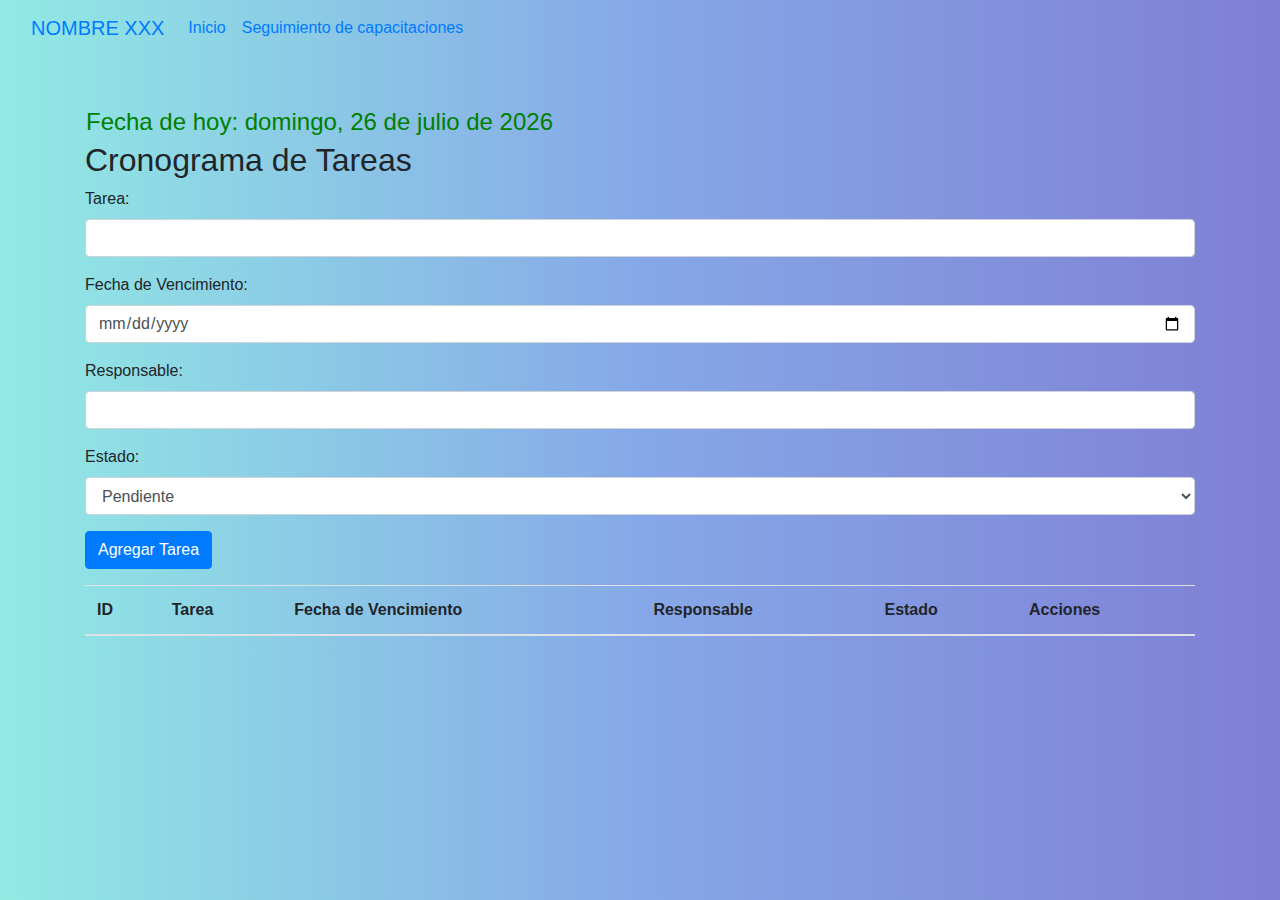
<file: frontend/cronograma.html>
<!DOCTYPE html>
<html lang="es">
<head>
    <meta charset="UTF-8">
    <meta name="viewport" content="width=device-width, initial-scale=1.0">
    <title>Cronograma de Tareas</title>
    <link rel="stylesheet" href="css/cronograma.css">
    <!-- Vincula la hoja de estilos de Bootstrap -->
    <link rel="stylesheet" href="https://stackpath.bootstrapcdn.com/bootstrap/4.5.2/css/bootstrap.min.css">
</head>
<body>
    

<!-- Barra de navegación (navbar) -->
<nav class="navbar navbar-expand-lg bg-body-tertiary">
    <div class="container-fluid">
      <a class="navbar-brand" href="#">NOMBRE XXX</a>
      <button class="navbar-toggler" type="button" data-bs-toggle="collapse" data-bs-target="#navbarNavAltMarkup" aria-controls="navbarNavAltMarkup" aria-expanded="false" aria-label="Toggle navigation">
        <span class="navbar-toggler-icon"></span>
      </button>
      <div class="collapse navbar-collapse" id="navbarNavAltMarkup">
        <div class="navbar-nav">
          <a class="nav-link active" aria-current="page" href="../index.html">Inicio</a>
        </div>
        <div class="navbar-nav">
            <a class="nav-link active" aria-current="page" href="seguimientocap.html">Seguimiento de capacitaciones</a>
        </div>


      </div>
    </div>
  </nav>

<div class="container mt-5">
    <p id="fechahoy"></p>
    <h2>Cronograma de Tareas</h2>

    <form id="formularioTarea">
        <div class="form-group">
            <label for="tarea">Tarea:</label>
            <input type="text" class="form-control" id="tarea" required>
        </div>

        <div class="form-group">
            <label for="fechaVencimiento">Fecha de Vencimiento:</label>
            <input type="date" class="form-control" id="fechaVencimiento" required>
        </div>

        <div class="form-group">
            <label for="responsable">Responsable:</label>
            <input type="text" class="form-control" id="responsable" required>
        </div>

        <div class="form-group">
            <label for="estado">Estado:</label>
            <select class="form-control" id="estado" required>
                <option value="pendiente">Pendiente</option>
                <option value="enProceso">En Proceso</option>
                <option value="completa">Completa</option>
            </select>
        </div>

        <button type="button" class="btn btn-primary" onclick="agregarTarea()">Agregar Tarea</button>
    </form>
    <div class="table-responsive">
        <table class="table mt-3">
            <thead>
                <tr>
                    <th>ID</th>
                    <th>Tarea</th>
                    <th>Fecha de Vencimiento</th>
                    <th>Responsable</th>
                    <th>Estado</th>
                    <th>Acciones</th>
                </tr>
            </thead>
            <tbody id="listaTareas">
                <!-- Aquí se mostrarán las tareas agregadas -->
            </tbody>
        </table>
           
       
    </div>
    <tbody id="listaTareas">
            <!-- Aquí se mostrarán las tareas agregadas -->
    </tbody>
    
</div>


<!-- Vincula los scripts de Bootstrap y jQuery (necesario para algunas funcionalidades de Bootstrap) -->
<script src="https://code.jquery.com/jquery-3.5.1.slim.min.js"></script>
<script src="https://cdn.jsdelivr.net/npm/@popperjs/core@2.11.6/dist/umd/popper.min.js"></script>
<script src="https://stackpath.bootstrapcdn.com/bootstrap/4.5.2/js/bootstrap.min.js"></script>

<!-- Vincula el archivo de script externo -->
<script src="js/cronograma.js"></script>

</body>
</html>
</file>
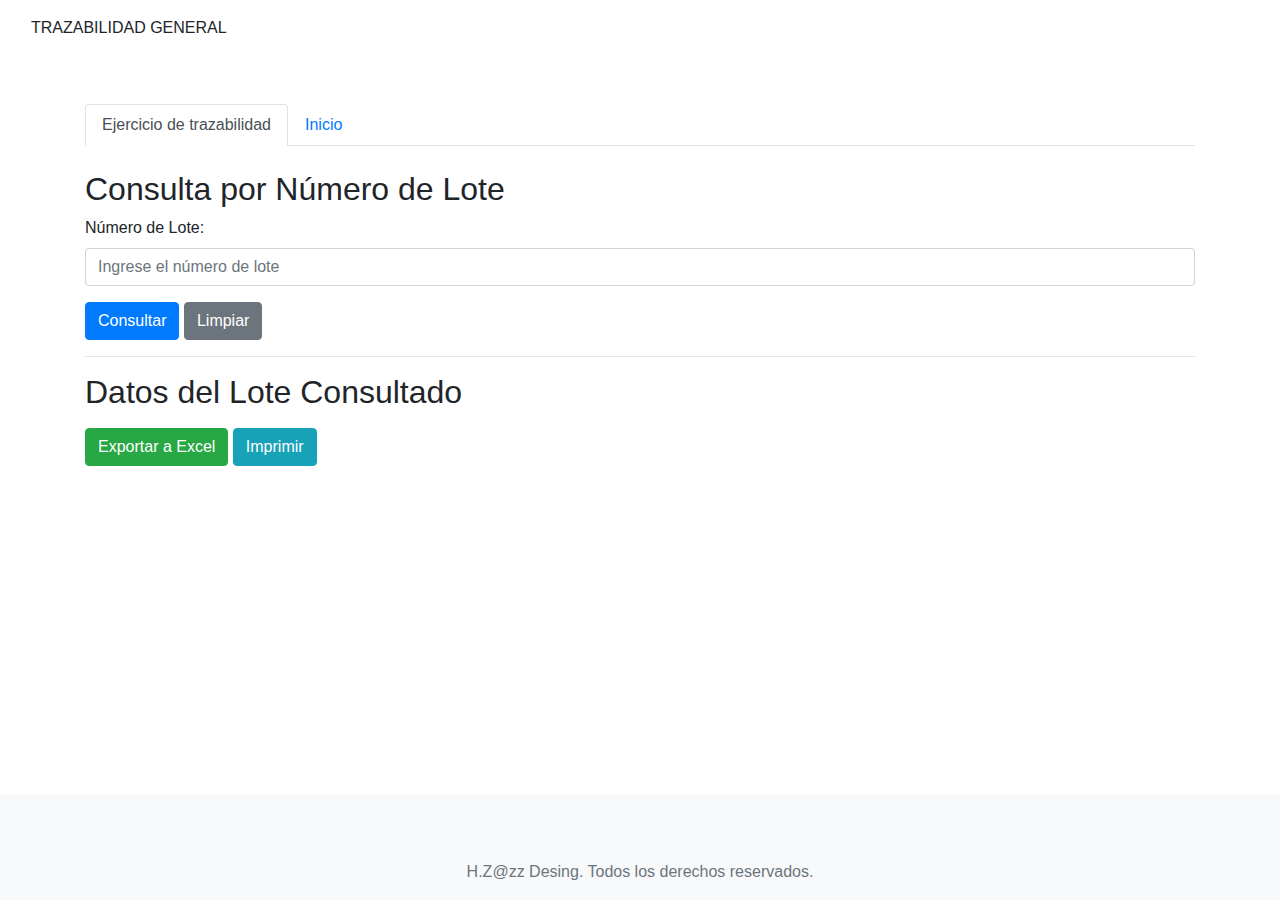
<file: frontend/trazagral.html>
<!DOCTYPE html>
<html lang="es">
<head>
    <meta charset="UTF-8">
    <meta name="viewport" content="width=device-width, initial-scale=1.0">
    <link rel="stylesheet" href="https://stackpath.bootstrapcdn.com/bootstrap/4.5.2/css/bootstrap.min.css">
    <link rel="stylesheet" href="css/trazagral.css">
    <title>Consulta por Número de Lote</title>
</head>
<body>
    <nav class="navbar bg-body-tertiary">
        <div class="container-fluid">
          <span class="navbar-text">
            TRAZABILIDAD GENERAL
          </span>
        </div>
      </nav>

    <div class="container mt-5">
        <ul class="nav nav-tabs">
            <li class="nav-item">
                <a class="nav-link active" aria-current="page" href="#">Ejercicio de trazabilidad</a>
            </li>
            
            <li class="nav-item">
                <a class="nav-link" href="../index.html">Inicio</a>
            </li>
        </ul>
    
        
    </div>

<div class="container mt-4">
    <h2>Consulta por Número de Lote</h2>

    <form id="consultaForm">
        <div class="form-group">
            <label for="loteConsulta">Número de Lote:</label>
            <input type="text" class="form-control" id="loteConsulta" placeholder="Ingrese el número de lote" autocomplete="off">
        </div>

        <button type="button" class="btn btn-primary" onclick="consultarPorLote()">Consultar</button>
        <button type="button" class="btn btn-secondary" onclick="limpiarFormulario()">Limpiar</button>
    </form>

    <hr>

    <h2 id="datosLoteForm">Datos del Lote Consultado</h2>

    <div class="datos-lote">
        <!-- Aquí se mostrarán solo los campos del lote consultado -->
        <p><strong>Nombre Calibre:</strong></p>
        <p><strong>Tipo Segregación:</strong></p>
        <p><strong>Lote Producción:</strong></p>
        <p><strong>Fecha Inicio:</strong></p>
        <p><strong>Fecha Final:</strong></p>
        <p><strong>Envases:</strong></p>
        <p><strong>Kilos:</strong></p>
        <p><strong>Depósito:</strong></p>
        <p><strong>Rack:</strong></p>
        <p><strong>Stock:</strong></p>
        <p><strong>Reclamo:</strong></p>

        <p><strong>Lote Carga:</strong></p>
        <p><strong>Fecha Carga:</strong></p>
        <p><strong>Cantidad:</strong></p>
        <p><strong>Kilos de Transporte:</strong></p>
        <p><strong>Destino:</strong></p>

        <p><strong>Nombre Transporte:</strong></p>
        <p><strong>Nombre Chofer:</strong></p>
    </div>
     <!-- Botones adicionales -->
     <div class="mt-3">
        <button class="btn btn-success" onclick="exportarExcel()">Exportar a Excel</button>
        <button class="btn btn-info" onclick="imprimir()">Imprimir</button>
    </div>
</div>
<footer class="footer mt-auto py-3 bg-light">
    <div class="container text-center">
        <span class="text-muted">H.Z@zz Desing. Todos los derechos reservados.</span>
    </div>
</footer>

<script src="https://code.jquery.com/jquery-3.5.1.slim.min.js"></script>
<script src="https://cdn.jsdelivr.net/npm/@popperjs/core@2.9.2/dist/umd/popper.min.js"></script>
<script src="https://stackpath.bootstrapcdn.com/bootstrap/4.5.2/js/bootstrap.min.js"></script>

<!-- Incluir el archivo de JavaScript externo -->
<script src="js/trazagral.js" defer></script>

</body>
</html>
</file>
<file: frontend/css/cronograma.css>
body {
    background: #d57f94; /* fallback for old browsers */
    background: -webkit-linear-gradient(to right, #91eae4, #86a8e7, #7f7fd5); /* Chrome 10-25, Safari 5.1-6 */
    background: linear-gradient(to right, #91eae4, #86a8e7, #7f7fd5); /* W3C, IE 10+/ Edge, Firefox 16+, Chrome 26+, Opera 12+, Safari 7+ */
}

.bg-white {
    background-color: #ffffff;
}

#descripcion {
    resize: none;
}

.centrado {
    text-align: center;
    vertical-align: middle;
}

body {
    margin: 0;
    padding: 0;
    font-family: Arial, sans-serif;
}

/* Añadir este CSS para los estilos del pie de página */
.footer {
    position: fixed;
    bottom: 0;
    width: 100%;
}

/* Añadir estilos adicionales según sea necesario */
#fechahoy {
    font-size: 1.5em;
    color: green;
    margin: 1px;
  }
</file>
<file: frontend/css/trazagral.css>
.container {
    margin-top: 50px;
}

.datos-lote {
    display: none;
}

#datosLoteForm:target + .datos-lote {
    display: block;
}
body {
    display: flex;
    flex-direction: column;
    min-height: 100vh;
}

.footer {
    margin-top: auto;
}
</file>
